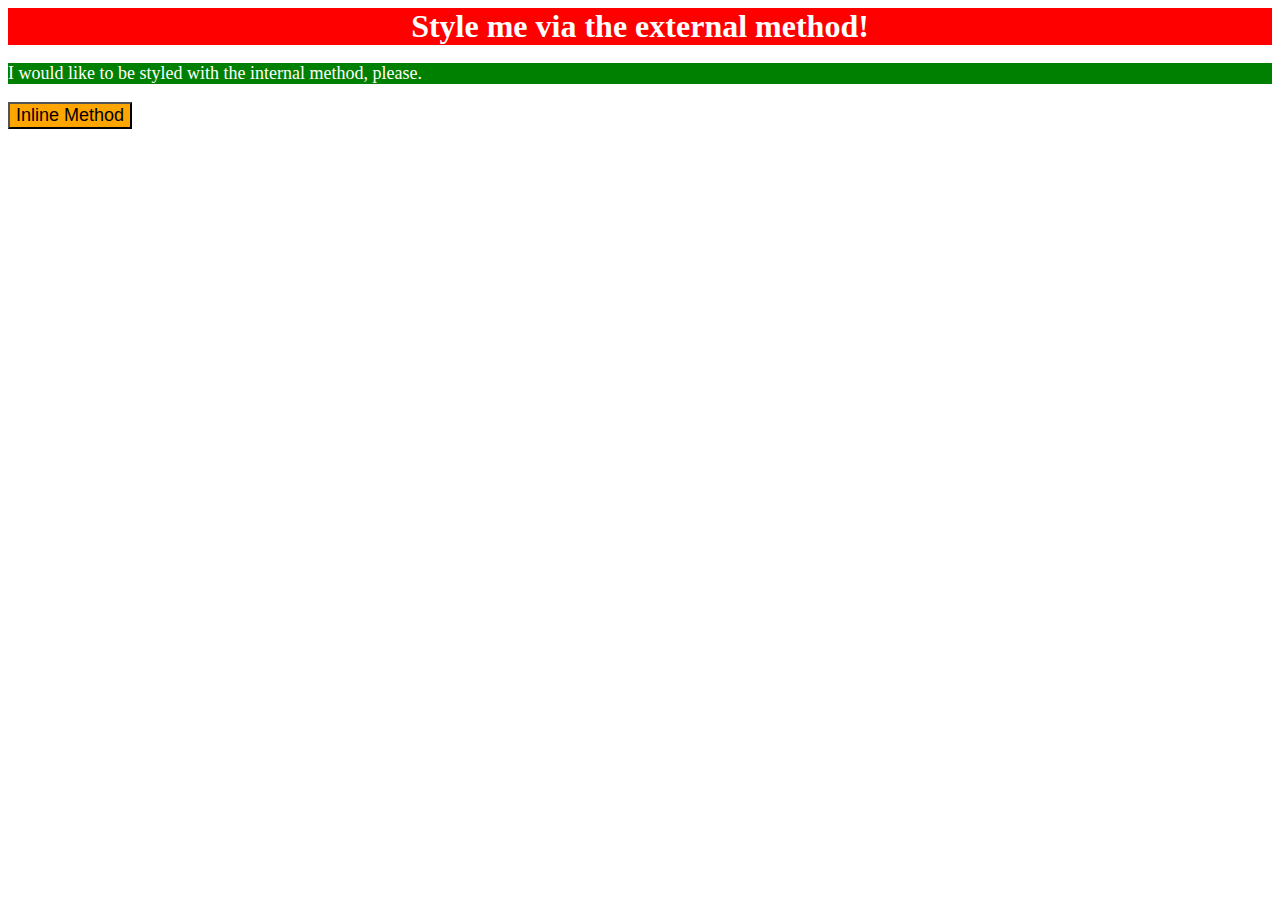
<file: foundations/01-css-methods/index.html>
<!DOCTYPE html>
<html lang="en">
<head>
  <meta charset="UTF-8">
  <meta http-equiv="X-UA-Compatible" content="IE=edge">
  <meta name="viewport" content="width=device-width, initial-scale=1.0">
  <title>Methods for Adding CSS</title>
  <link rel="stylesheet" href="styles.css" />
  
  <style>
    p
    {
    background-color: green;
    color: white;
    font-size: 18px;
    }
  </style>

</head>
<body>
  <div>Style me via the external method!</div>
  <p>I would like to be styled with the internal method, please.</p>
  <button style="background-color: orange; font-size: 18px;">Inline Method</button>
</body>
</html>
</file>
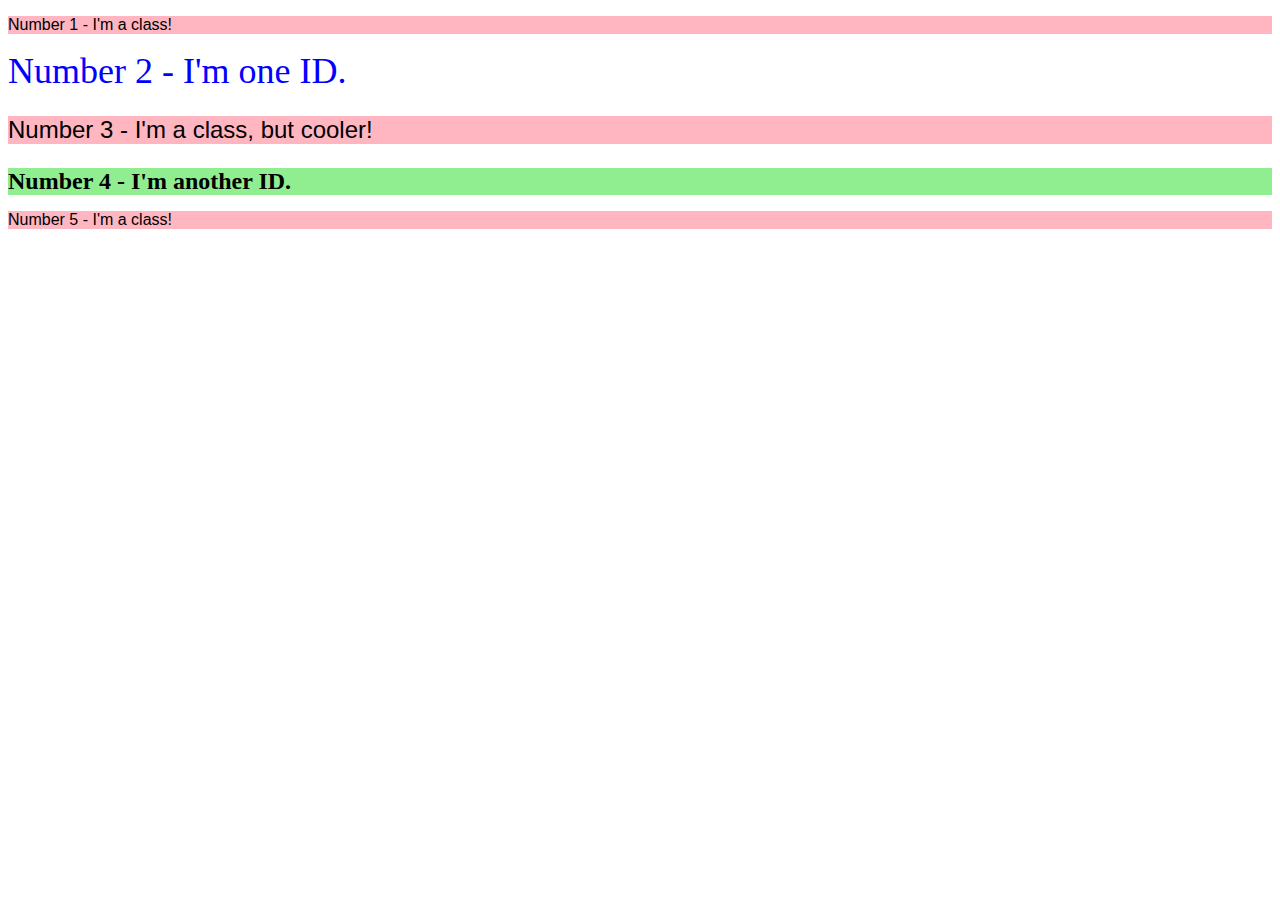
<file: foundations/02-class-id-selectors/index.html>
<!DOCTYPE html>
<html lang="en">
<head>
  <meta charset="UTF-8">
  <meta http-equiv="X-UA-Compatible" content="IE=edge">
  <meta name="viewport" content="width=device-width, initial-scale=1.0">
  <title>Class and ID Selectors</title>
  <link rel="stylesheet" href="style.css">
</head>
<body>
  <p class="odd">Number 1 - I'm a class!</p>
  <div id="Two">Number 2 - I'm one ID.</div>
  <p class="odd three">Number 3 - I'm a class, but cooler!</p>
  <div id="Four">Number 4 - I'm another ID.</div>
  <p class="odd">Number 5 - I'm a class!</p>
</body>
</html>
</file>
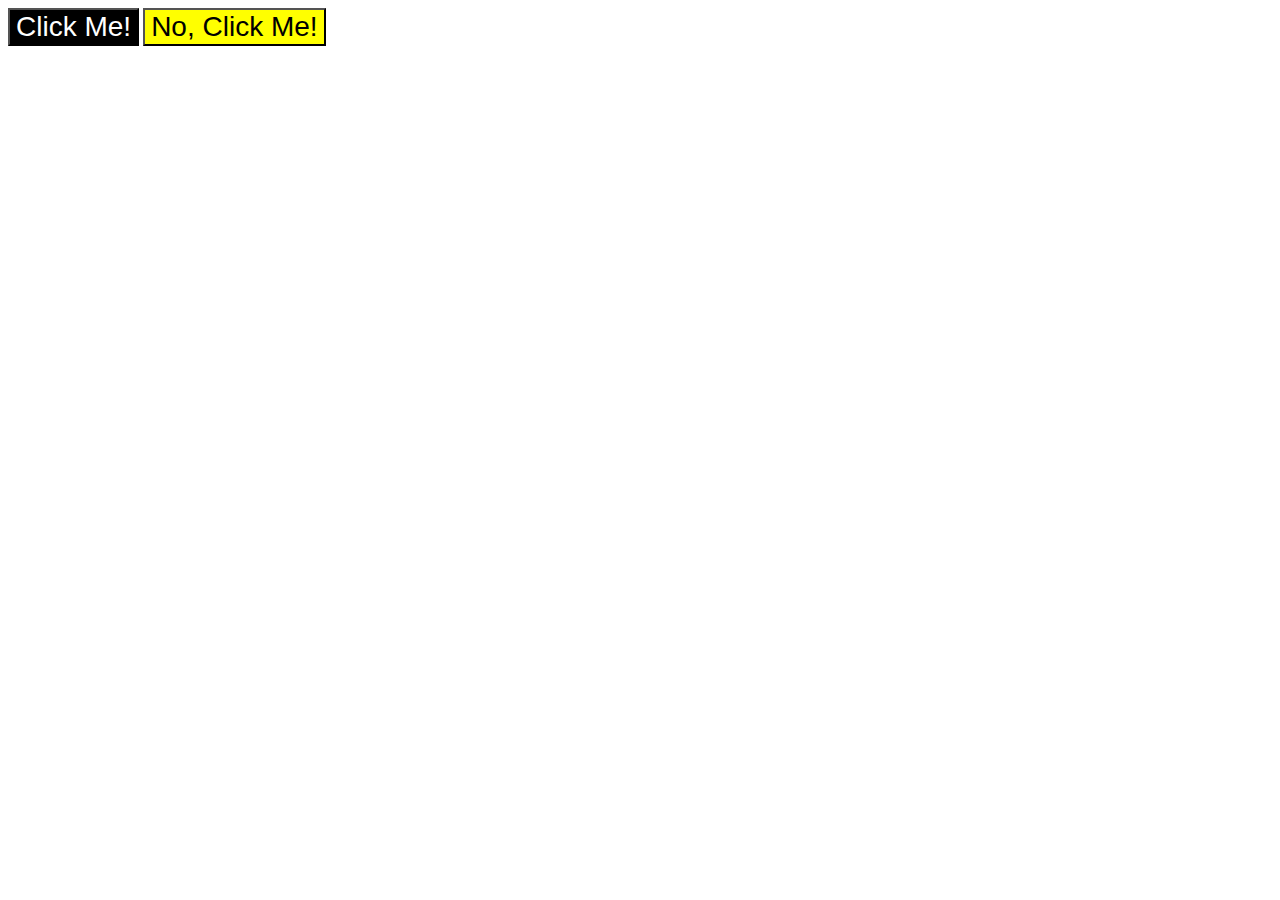
<file: foundations/03-grouping-selectors/index.html>
<!DOCTYPE html>
<html lang="en">
<head>
  <meta charset="UTF-8">
  <meta http-equiv="X-UA-Compatible" content="IE=edge">
  <meta name="viewport" content="width=device-width, initial-scale=1.0">
  <title>Grouping Selectors</title>
  <link rel="stylesheet" href="style.css">
</head>
<body>
  <button class="first">Click Me!</button>
  <button class="second">No, Click Me!</button>
</body>
</html>
</file>
<file: foundations/01-css-methods/styles.css>
div 
{
    background-color: red;
    color: white;
    font-size: 32px;
    text-align: center;
    font-weight: bold;
}
</file>
<file: foundations/02-class-id-selectors/style.css>
.odd
{
    background-color: lightpink;
    font-family: "Verdana", sans-serif;
}

#Two
{
    color: blue;
    font-size: 36px;
}

.three
{
    font-size: 24px;
}

#Four
{
    background-color: lightgreen;
    font-size: 24px;
    font-weight: bold;
}
</file>
<file: foundations/03-grouping-selectors/style.css>
.first, 
.second
{
    font-size: 28px;
    font-family: "Helvetica", "Times New Roman", sans-serif;
}

.first
{
    background-color: black;
    color: white;
}

.second
{
    background-color: yellow;
}
</file>
